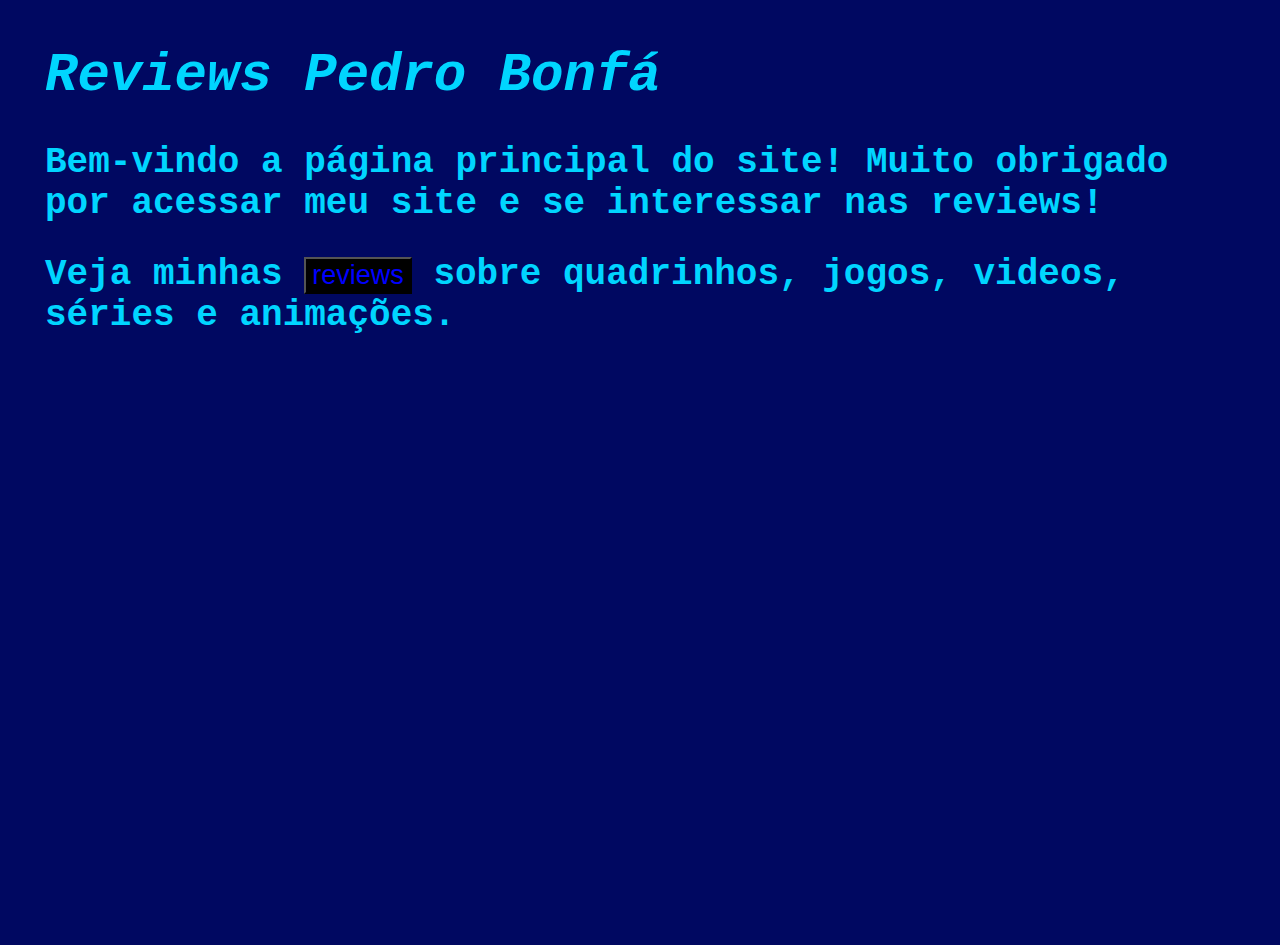
<file: index.html>
<!DOCTYPE html>
<html lang="pt-BR">
  <head>
    <meta charset="UTF-8" />
    <meta name="viewport" content="width=device-width, initial-scale=1.0" />
    <title>RPB - Reviews Pedro Bonfá</title>
    <link rel="icon" href="iconRPB.ico" type="image/x-icon">
    <link rel="stylesheet" href="style.css" />
    <script type="module" src="main.js"></script>
  </head>
  <body>
    <div class="container_pagina">
      <h1 class="titulos">Reviews Pedro Bonfá</h1>
      <h2 class="textoNaPagina">
        Bem-vindo a página principal do site!
        Muito obrigado por acessar meu site e se interessar nas reviews!
      </h2>
      <h2 class="textoNaPagina">
        Veja minhas <button class="moveBtn" id="goPageReview">reviews</button> sobre quadrinhos, jogos,
        videos, séries e animações.
      </h2>
    </div>
  </body>
  <script>

  document.getElementById("goPageReview").addEventListener("click",function(){
      window.location.href = "reviews.html";
  })

  </script>
</html>
</file>
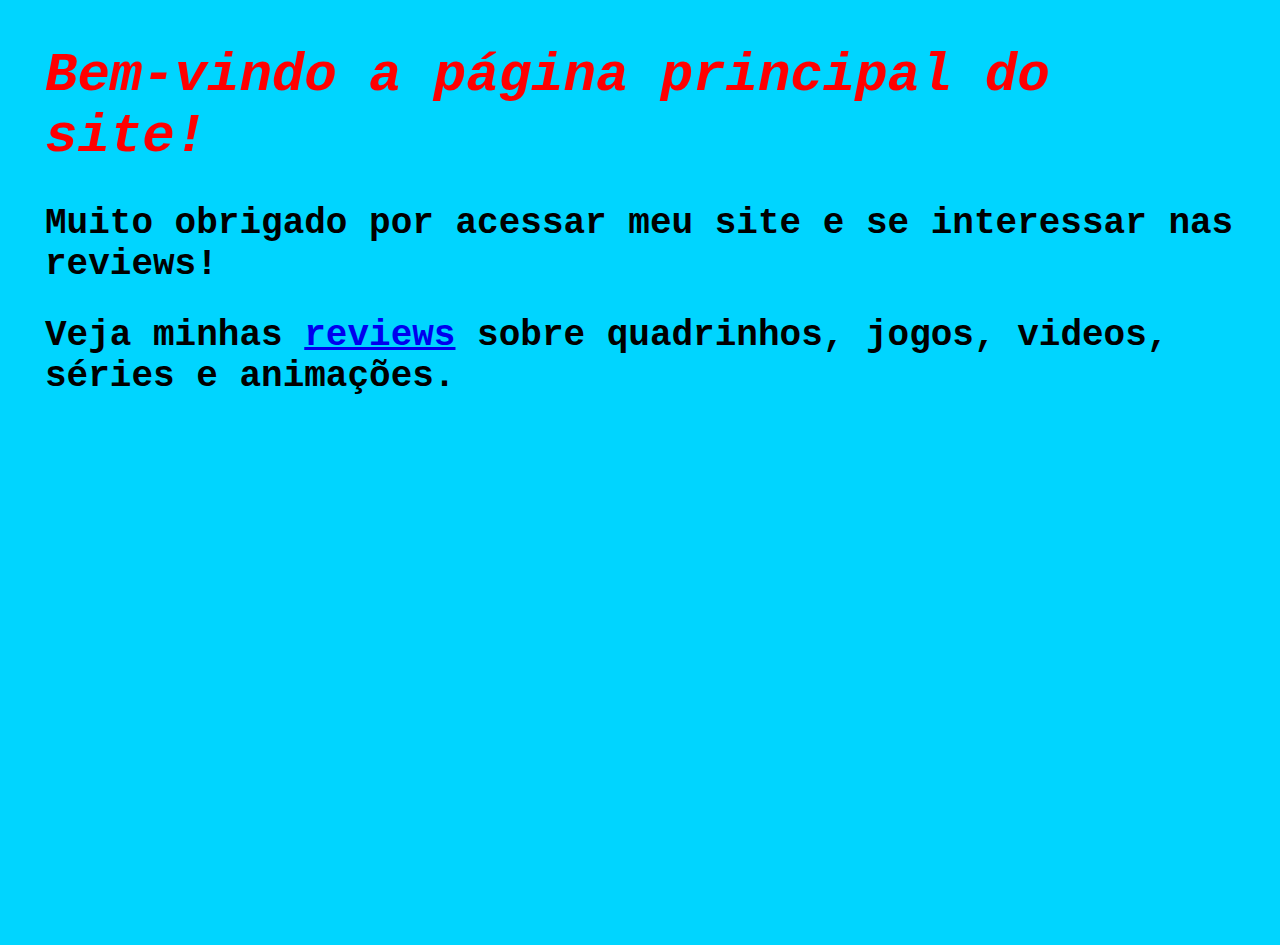
<file: html/index.html>
<!DOCTYPE html>
<html lang="pt-BR">
  <head>
    <meta charset="UTF-8" />
    <meta name="viewport" content="width=device-width, initial-scale=1.0" />
    <title>RPB - Reviews Pedro Bonfá</title>
    <link rel="stylesheet" href="/css/style.css" />
  </head>
  <body>
    <div class="container_pagina">
      <h1 id="titulos">Bem-vindo a página principal do site!</h1>
      <h2 id="textoNaPagina">
        Muito obrigado por acessar meu site e se interessar nas reviews!
      </h2>
      <h2 id="textoNaPagina">
        Veja minhas <a href="/html/reviews.html">reviews</a> sobre quadrinhos, jogos,
        videos, séries e animações.
      </h2>
    </div>
  </body>
</html>
</file>
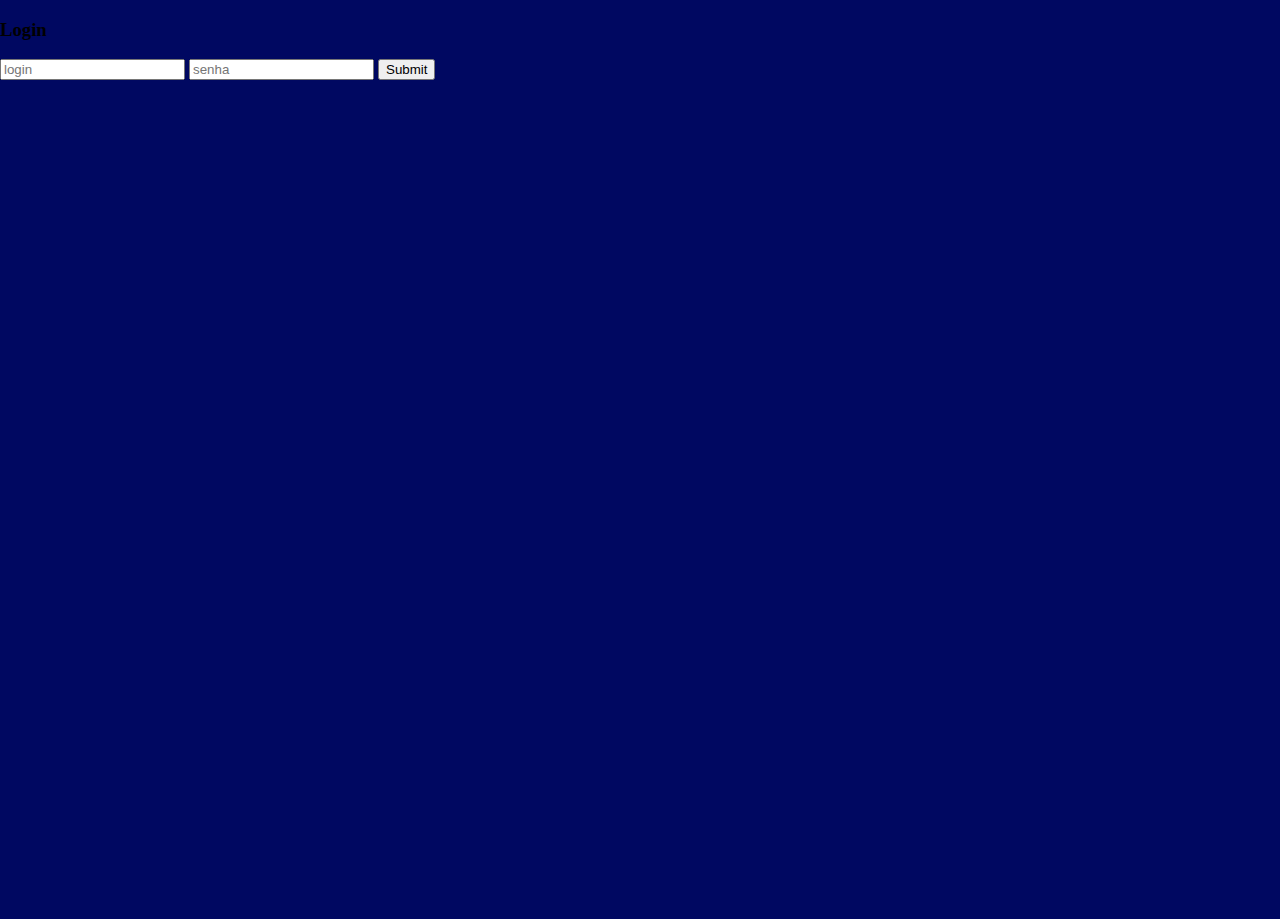
<file: login.html>
<!DOCTYPE html>
<html lang="pt-BR">
  <head>
    <meta charset="UTF-8" />
    <meta name="viewport" content="width=device-width, initial-scale=1.0" />
    <title>Página de Login RPB</title>
    <link rel="stylesheet" href="style.css" />
    <script type="module" src="./login.js"></script>
</head>
<body>
    <form id="form">
        <h3>Login</h3>
        <input type="text" placeholder="login" id="login" />
        <input type="password" placeholder="senha" id="senha" />
        <input type="submit" id="btnSend"/>
    </form>
  </body>
</html>
</file>
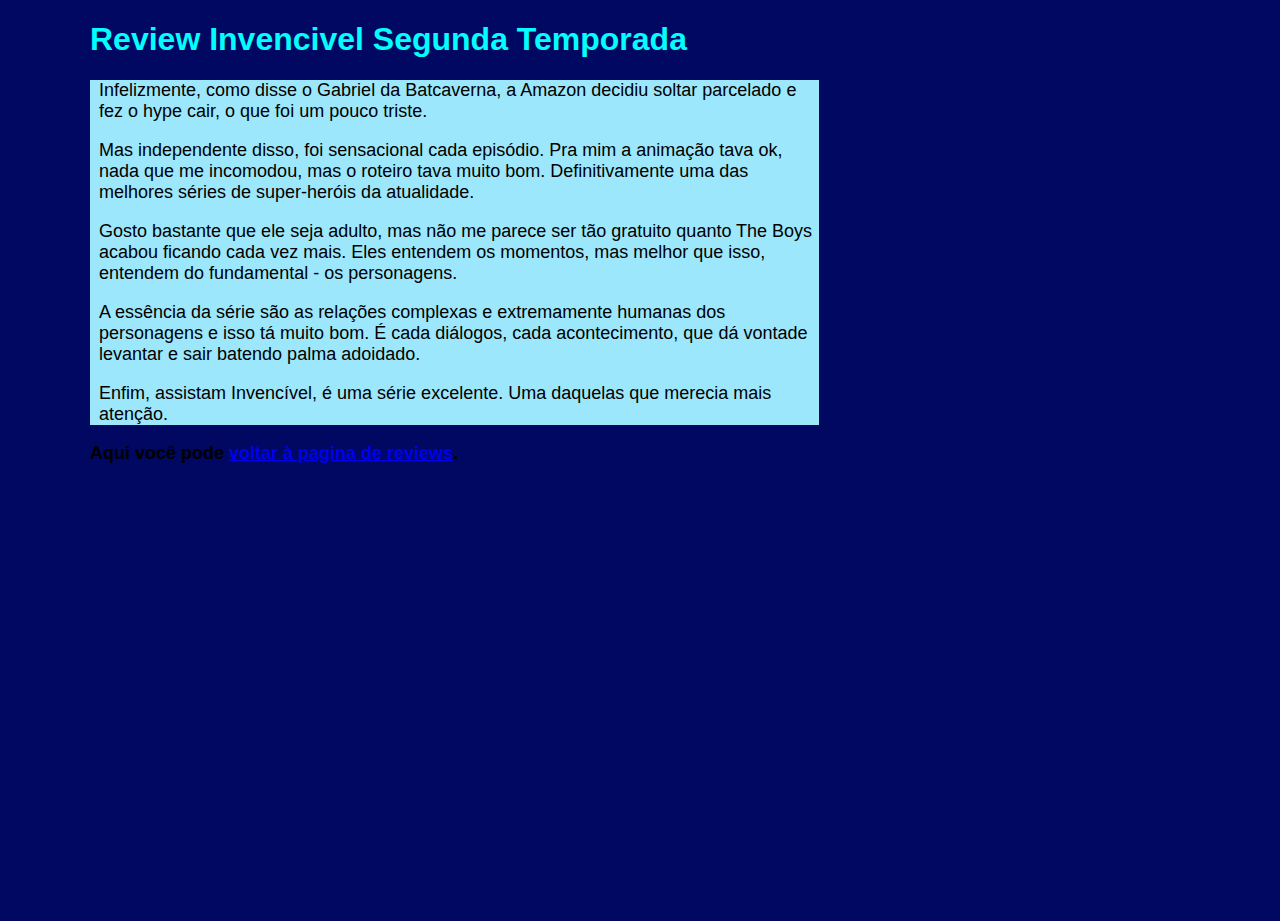
<file: paginaReview.html>
<!DOCTYPE html>
<html lang="pt-BR">
  <head>
    <meta charset="UTF-8" />
    <meta name="viewport" content="width=device-width, initial-scale=1.0" />
    <title>Invencível - 2° temporada</title>
    <link rel="stylesheet" href="style.css" />
  </head>
  <body>
    <div class="container">
      <div class="content">
        <div class="titulosRev">
          <h1>Review Invencivel Segunda Temporada</h1>
        </div>
        <div class="textBody">
          <p>
            Infelizmente, como disse o Gabriel da Batcaverna, a Amazon decidiu
            soltar parcelado e fez o hype cair, o que foi um pouco triste.
          </p>
          <p>
            Mas independente disso, foi sensacional cada episódio. Pra mim a
            animação tava ok, nada que me incomodou, mas o roteiro tava muito
            bom. Definitivamente uma das melhores séries de super-heróis da
            atualidade.
          </p>
          <p>
            Gosto bastante que ele seja adulto, mas não me parece ser tão
            gratuito quanto The Boys acabou ficando cada vez mais. Eles entendem
            os momentos, mas melhor que isso, entendem do fundamental - os
            personagens.
          </p>
          <p>
            A essência da série são as relações complexas e extremamente humanas
            dos personagens e isso tá muito bom. É cada diálogos, cada
            acontecimento, que dá vontade levantar e sair batendo palma
            adoidado.
          </p>
          <p>
            Enfim, assistam Invencível, é uma série excelente. Uma daquelas que
            merecia mais atenção.
          </p>
        </div>
        <div>
        <p id="pagRet">
          Aqui você pode <a href="reviews.html">voltar à pagina de reviews</a>.
        </p>
      </div>
    </div>
  </body>
</html>
</file>
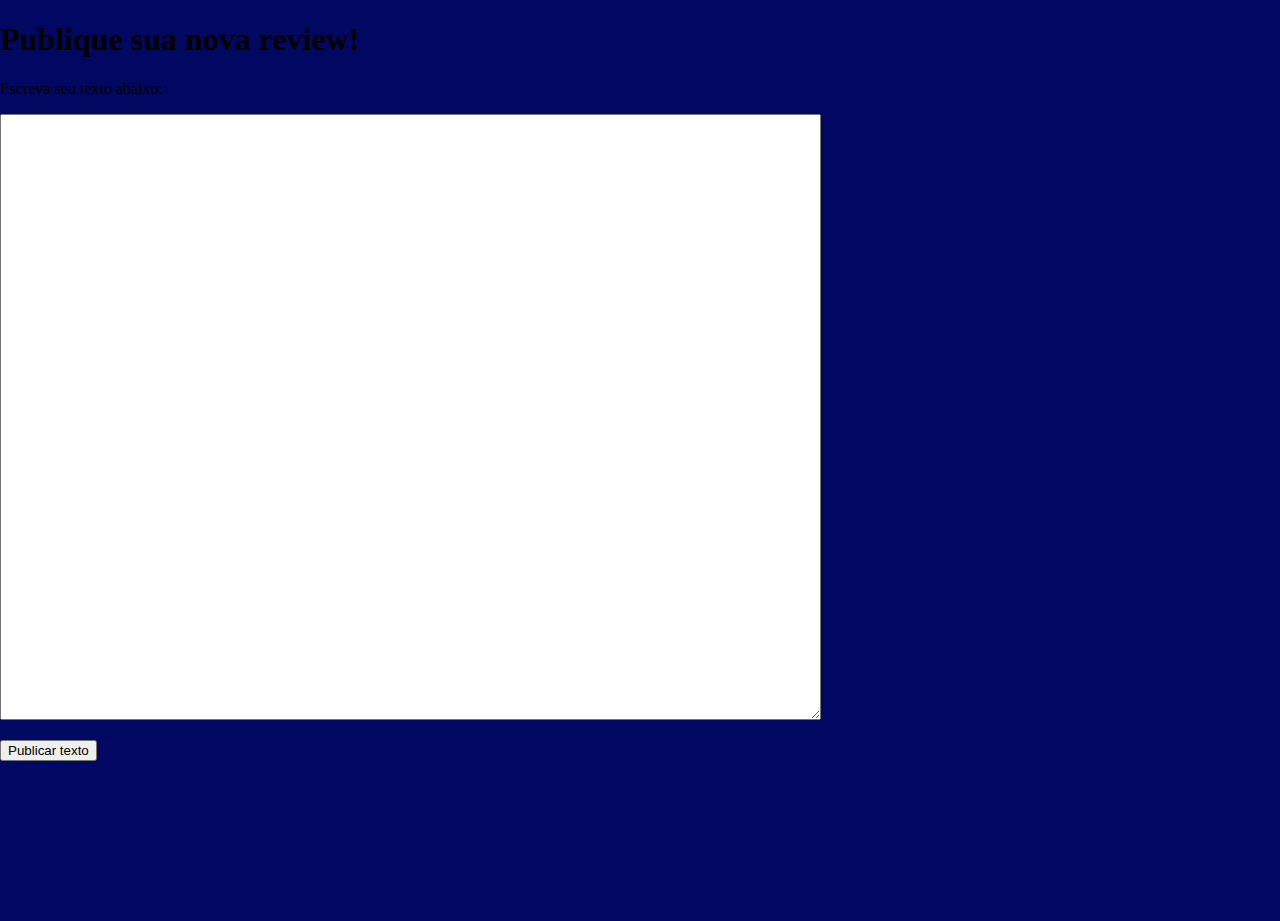
<file: publicaReviews.html>
<!DOCTYPE html>
<html lang="pt-BR">
<head>
    <meta charset="UTF-8">
    <meta name="viewport" content="width=device-width, initial-scale=1.0">
    <title>Página para publicar reviews</title>
    <link rel="stylesheet" href="./style.css">
    <script type="module" src="./public.js"></script>
</head>
<body>
    
    <h1 id="titulos">Publique sua nova review!</h1>
    <p id="textoNaPagina">Escreva seu texto abaixo: </p>
    <div class="container">
        <textarea name="review" id="novaReview" cols="100" rows="40"></textarea>
        <div id="tradução">
            <p id="resultado"> </p>
        </div>
    </div>
    <button id="btnSendNewReview">Publicar texto</button>
</body>
</html>
</file>
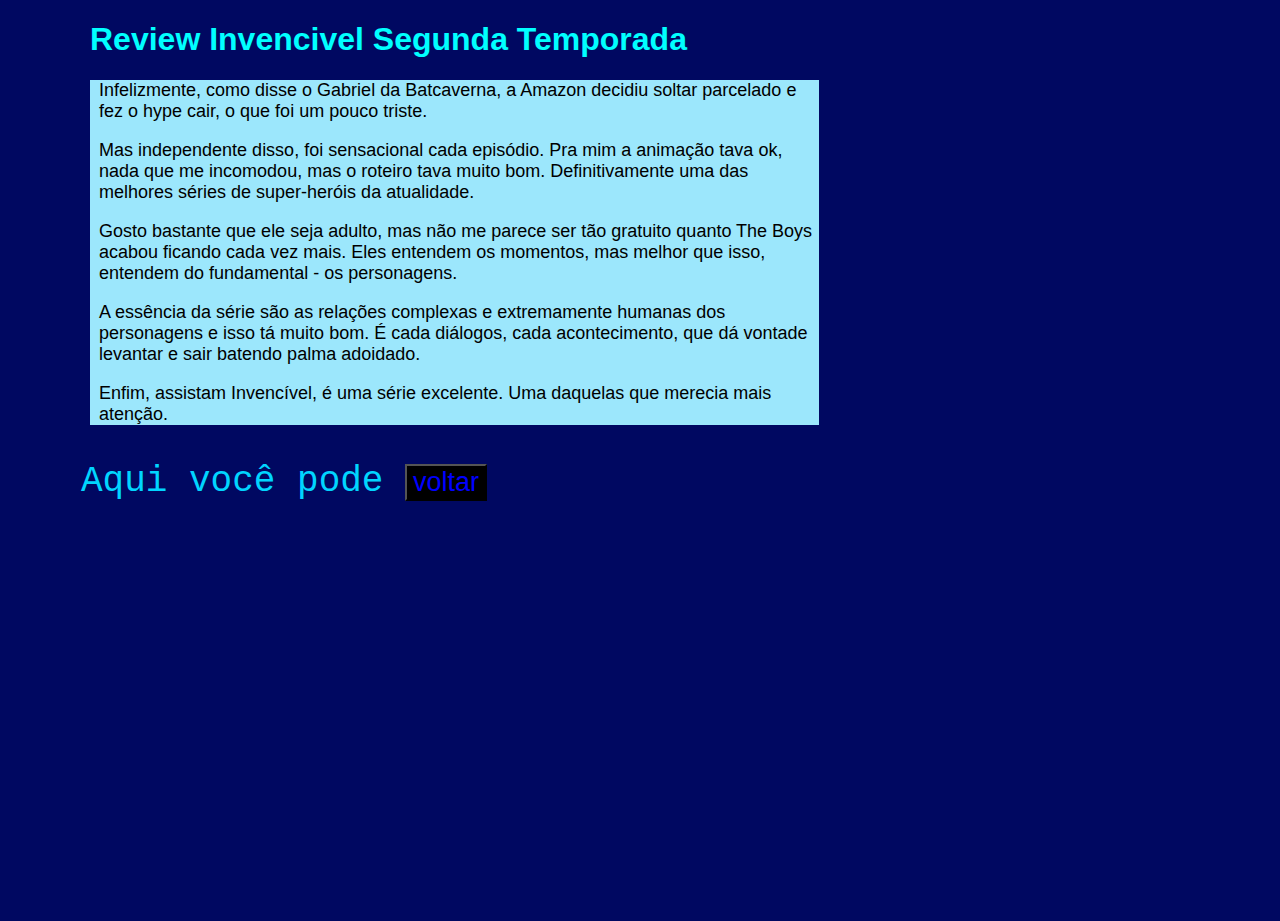
<file: Review01.html>
<!DOCTYPE html>
<html lang="pt-BR">
  <head>
    <meta charset="UTF-8" />
    <meta name="viewport" content="width=device-width, initial-scale=1.0" />
    <title>Invencível - 2° temporada</title>
    <link rel="stylesheet" href="style.css" />
  </head>
  <body>
    <div class="container">
      <div class="content">
        <div class="titulosRev">
          <h1>Review Invencivel Segunda Temporada</h1>
        </div>
        <div class="textBody">
          <p>
            Infelizmente, como disse o Gabriel da Batcaverna, a Amazon decidiu
            soltar parcelado e fez o hype cair, o que foi um pouco triste.
          </p>
          <p>
            Mas independente disso, foi sensacional cada episódio. Pra mim a
            animação tava ok, nada que me incomodou, mas o roteiro tava muito
            bom. Definitivamente uma das melhores séries de super-heróis da
            atualidade.
          </p>
          <p>
            Gosto bastante que ele seja adulto, mas não me parece ser tão
            gratuito quanto The Boys acabou ficando cada vez mais. Eles entendem
            os momentos, mas melhor que isso, entendem do fundamental - os
            personagens.
          </p>
          <p>
            A essência da série são as relações complexas e extremamente humanas
            dos personagens e isso tá muito bom. É cada diálogos, cada
            acontecimento, que dá vontade levantar e sair batendo palma
            adoidado.
          </p>
          <p>
            Enfim, assistam Invencível, é uma série excelente. Uma daquelas que
            merecia mais atenção.
          </p>
        </div>
        <div>
        <p class="textoNaPagina">
          Aqui você pode <button class="moveBtn" id="backPageReview">voltar</button>
        </p>
      </div>
    </div>
  </body>
  <script>

    document.getElementById("backPageReview").addEventListener("click",function(){
        window.location.href = "reviews.html";
    })

  </script>
</html>
</file>
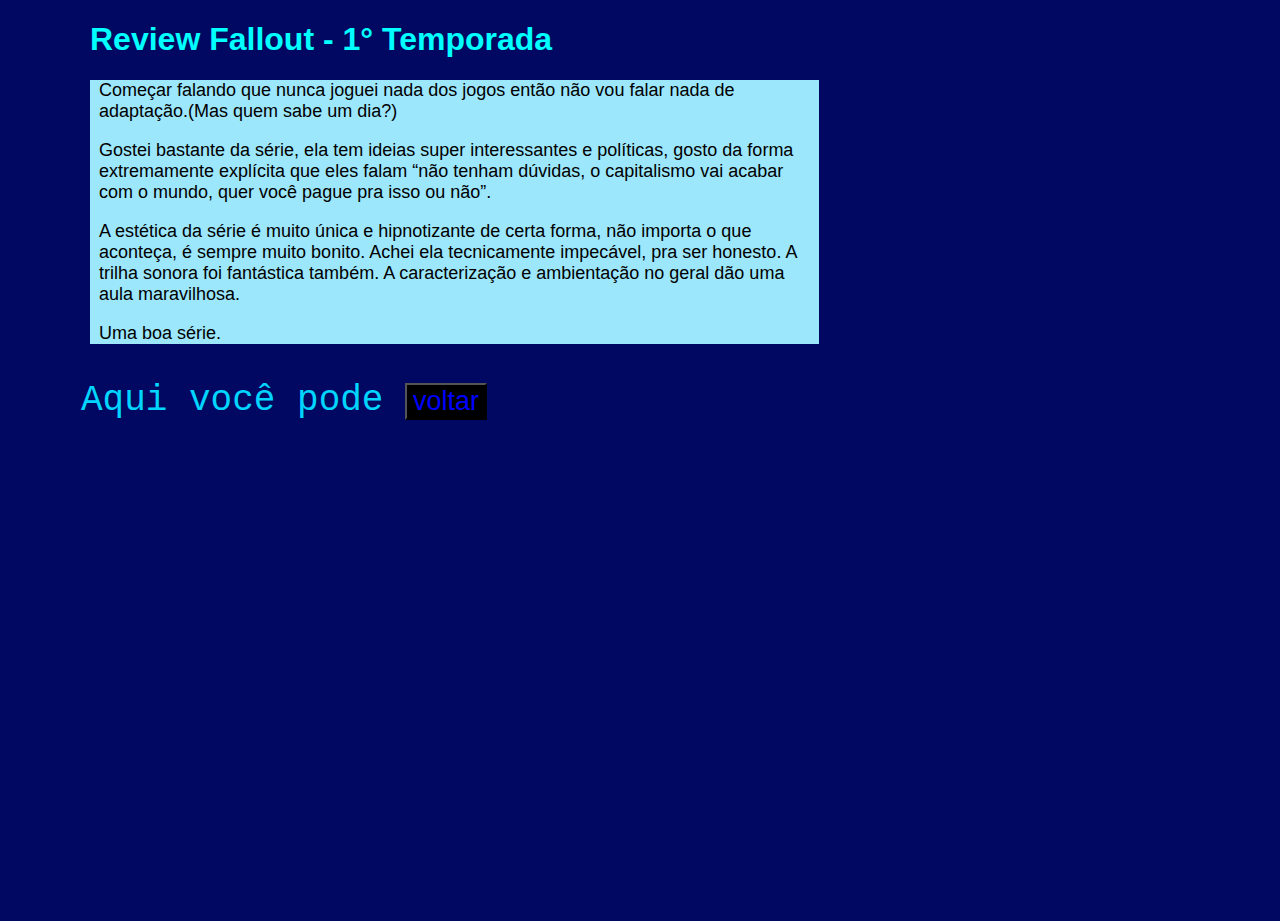
<file: Review02.html>
<!DOCTYPE html>
<html lang="pt-BR">
  <head>
    <meta charset="UTF-8" />
    <meta name="viewport" content="width=device-width, initial-scale=1.0" />
    <title>Fallout - Primeira Temporada</title>
    <link rel="stylesheet" href="style.css" />
  </head>
  <body>
    <div class="container">
      <div class="content">
            <div class="titulosRev">
            <h1>Review Fallout - 1° Temporada</h1>
            </div>
            <div class="textBody">
            <p>
                Começar falando que nunca joguei nada dos jogos então 
                não vou falar nada de adaptação.(Mas quem sabe um dia?)
            </p>
            <p></p>
            <p>
                Gostei bastante da série, ela tem ideias super interessantes e políticas, gosto da forma extremamente explícita que eles falam “não tenham dúvidas, o capitalismo vai acabar com o mundo, quer você pague pra isso ou não”.
            </p>
            <p></p>
            <p>
                A estética da série é muito única e hipnotizante de certa forma, não importa o que aconteça, é sempre muito bonito. Achei ela tecnicamente impecável, pra ser honesto. A trilha sonora foi fantástica também. A caracterização e ambientação no geral dão uma aula maravilhosa.
            </p>
            <p></p>
            <p>
                Uma boa série.
            </p>
            </div>
        <div>
        <p class="textoNaPagina">
          Aqui você pode <button class="moveBtn" id="backPageReview">voltar</button>
        </p>
      </div>
    </div>
  </body>
  <script>

    document.getElementById("backPageReview").addEventListener("click",function(){
        window.location.href = "reviews.html";
    })

  </script>
</html>
</file>
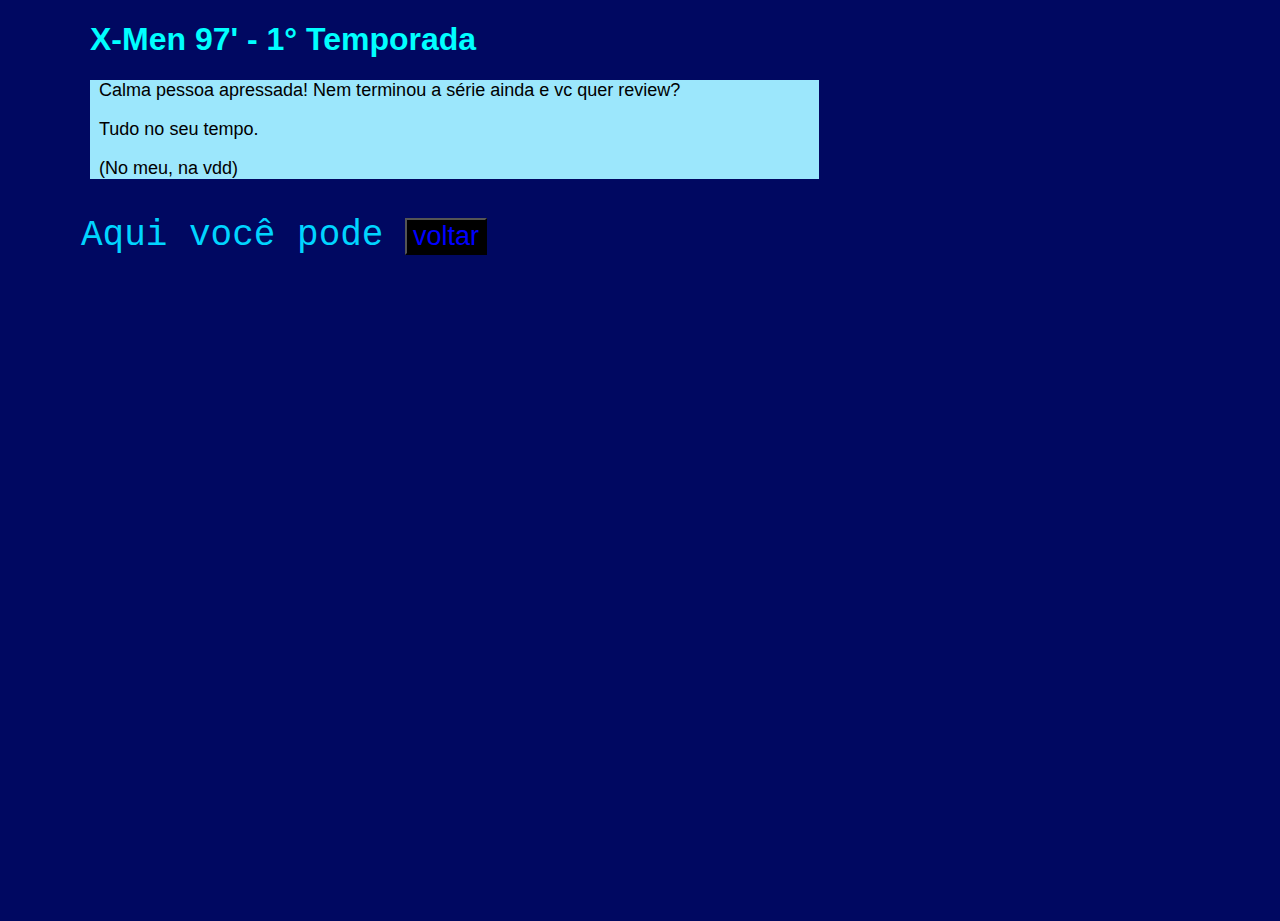
<file: Review03.html>
<!DOCTYPE html>
<html lang="pt-BR">
  <head>
    <meta charset="UTF-8" />
    <meta name="viewport" content="width=device-width, initial-scale=1.0" />
    <title>X-Men 97' - Primeira Temporada</title>
    <link rel="stylesheet" href="style.css" />
  </head>
  <body>
    <div class="container">
      <div class="content">
        <div class="titulosRev">
          <h1>X-Men 97' - 1° Temporada</h1>
        </div>
        <div class="textBody">
          <p>
            Calma pessoa apressada! Nem terminou a série ainda e vc quer review?
          </p>
          <p>
            Tudo no seu tempo.
          </p>
          <p>(No meu, na vdd)</p>
        </div>
        <div>
        <p class="textoNaPagina">
          Aqui você pode <button class="moveBtn" id="backPageReview">voltar</button>
        </p>
      </div>
    </div>
  </body>
  <script>

    document.getElementById("backPageReview").addEventListener("click",function(){
        window.location.href = "reviews.html";
    })

  </script>
</html>
</file>
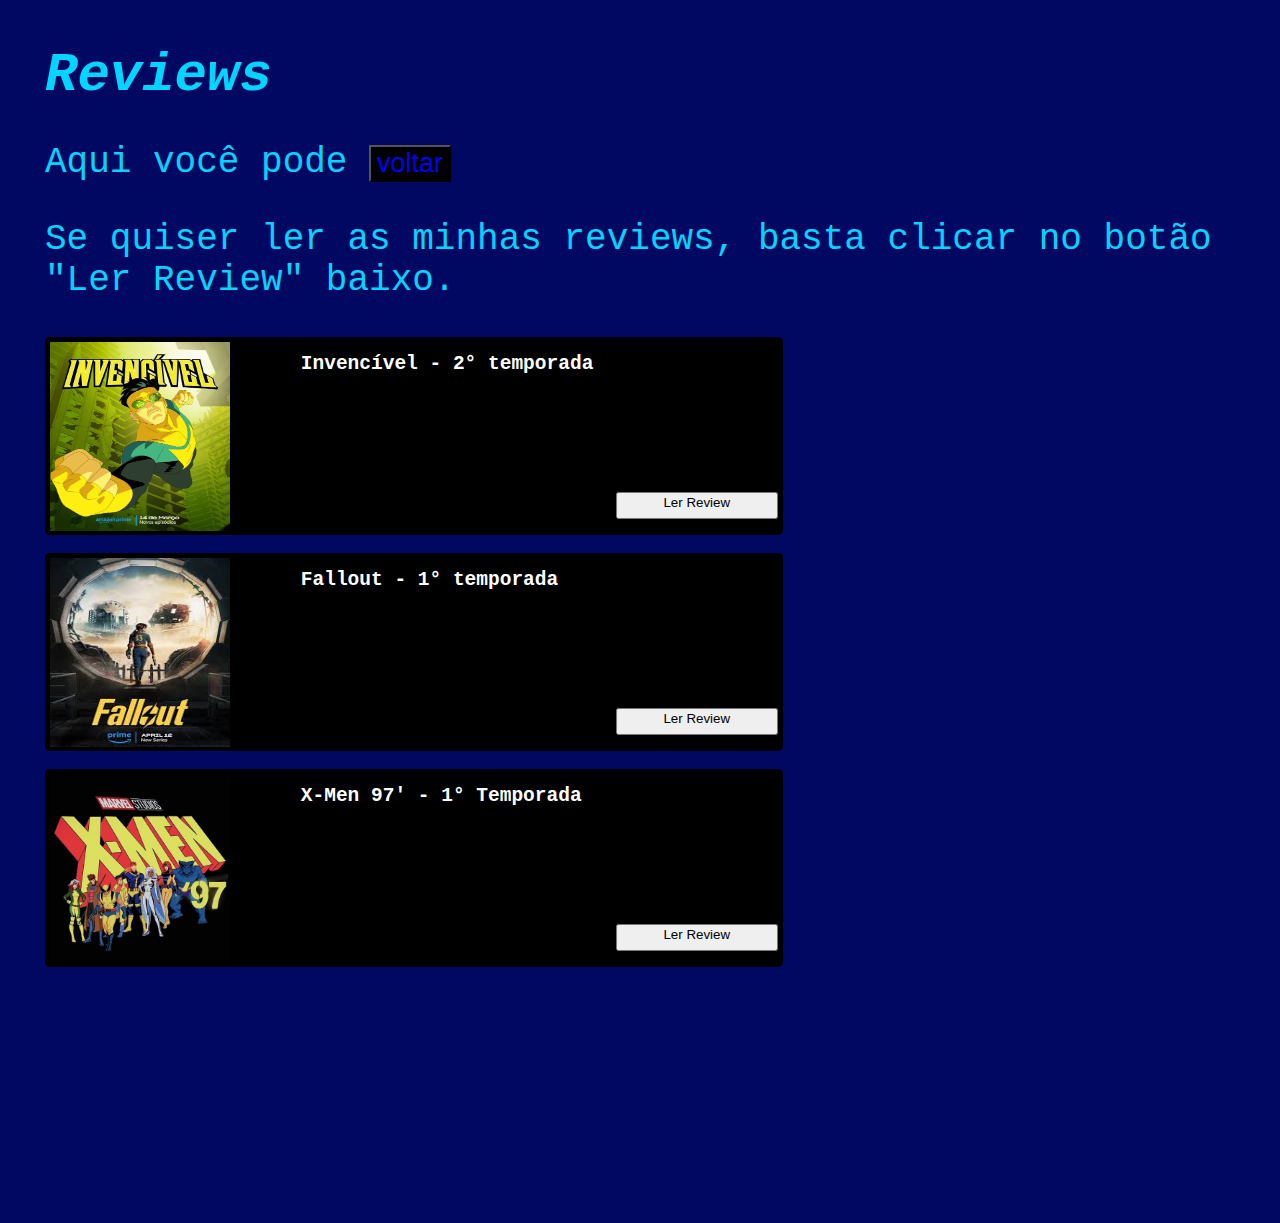
<file: reviews.html>
<!DOCTYPE html>
<html lang="pt-BR">
    <head>
        <meta charset="UTF-8">
        <meta name="viewport" content="width=device-width, initial-scale=1.0">
        <title>RPB - Reviews</title>
        <link rel="stylesheet" href="style.css" />
        <script type="module" src="main.js"></script>
</head>
<body>
    <div class="container_pagina">
        <h1 class="titulos">Reviews</h1>
        <p class="textoNaPagina">Aqui você pode <button class="moveBtn" id="backPageIndex">voltar</button>
        </p>
        <p class="textoNaPagina"> Se quiser ler as minhas reviews, basta clicar no botão "Ler Review" baixo.</p>
        <div class="review-items">
            <div class="reviewContent">

                <div class="box">
                    <div class="boxImage">
                        <img src="invencivel02.jpg" alt="">
                    </div>
                    <div class="boxText">
                        <h2 class="boxContent-Text">Invencível - 2° temporada</h2>
                        <button class="botaoReviews" id="r01">Ler Review</button>
                    </div>
                </div>
            </div>
            <div class="reviewContent">

                <div class="box">
                    <div class="boxImage">
                        <img src="fallout01.jpeg" alt="">
                    </div>
                    <div class="boxText">
                        <h2 class="boxContent-Text">Fallout - 1° temporada</h2>
                        <button class="botaoReviews" id="r02">Ler Review</button>
                    </div>
                </div>

            </div>

            <div class="reviewContent">

                <div class="box">
                    <div class="boxImage">
                        <img src="xmen97.jpg" alt="">
                    </div>
                    <div class="boxText">
                        <h2 class="boxContent-Text">X-Men 97' - 1° Temporada</h2>
                        <button class="botaoReviews" id="r03">Ler Review</button>
                    </div>
                </div>
                
            </div>

        </div>
    </div>

</body>
</html>
</file>
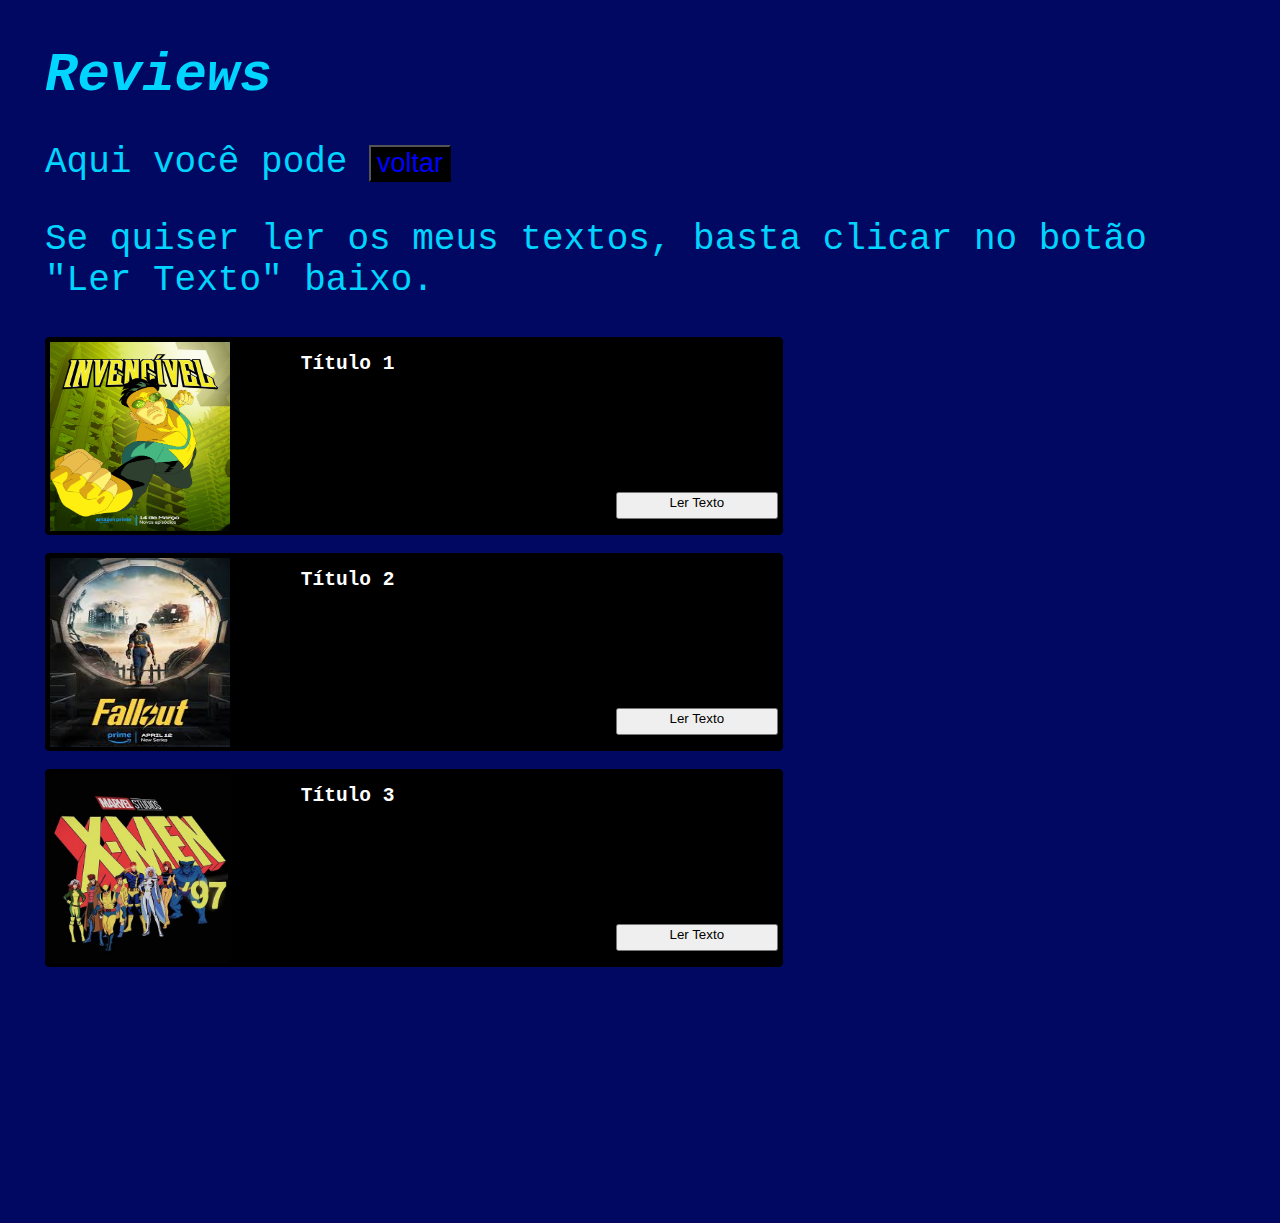
<file: texts.html>
<!DOCTYPE html>
<html lang="pt-BR">
    <head>
        <meta charset="UTF-8">
        <meta name="viewport" content="width=device-width, initial-scale=1.0">
        <title>RPB - Reviews</title>
        <link rel="stylesheet" href="style.css" />
        <script type="module" src="main.js"></script>
</head>
<body>
    <div class="container_pagina">
        <h1 class="titulos">Reviews</h1>
        <p class="textoNaPagina">Aqui você pode <button class="moveBtn" id="backPageIndex">voltar</button>
        </p>
        <p class="textoNaPagina"> Se quiser ler os meus textos, basta clicar no botão "Ler Texto" baixo.</p>
        <div class="review-items">
            <div class="reviewContent">

                <div class="box">
                    <div class="boxImage">
                        <img src="invencivel02.jpg" alt="">
                    </div>
                    <div class="boxText">
                        <h2 class="boxContent-Text">Título 1</h2>
                        <button class="botaoReviews" id="r01">Ler Texto</button>
                    </div>
                </div>
            </div>
            <div class="reviewContent">

                <div class="box">
                    <div class="boxImage">
                        <img src="fallout01.jpeg" alt="">
                    </div>
                    <div class="boxText">
                        <h2 class="boxContent-Text">Título 2</h2>
                        <button class="botaoReviews" id="r02">Ler Texto</button>
                    </div>
                </div>

            </div>

            <div class="reviewContent">

                <div class="box">
                    <div class="boxImage">
                        <img src="xmen97.jpg" alt="">
                    </div>
                    <div class="boxText">
                        <h2 class="boxContent-Text">Título 3</h2>
                        <button class="botaoReviews" id="r03">Ler Texto</button>
                    </div>
                </div>
                
            </div>

        </div>
    </div>

</body>
</html>
</file>
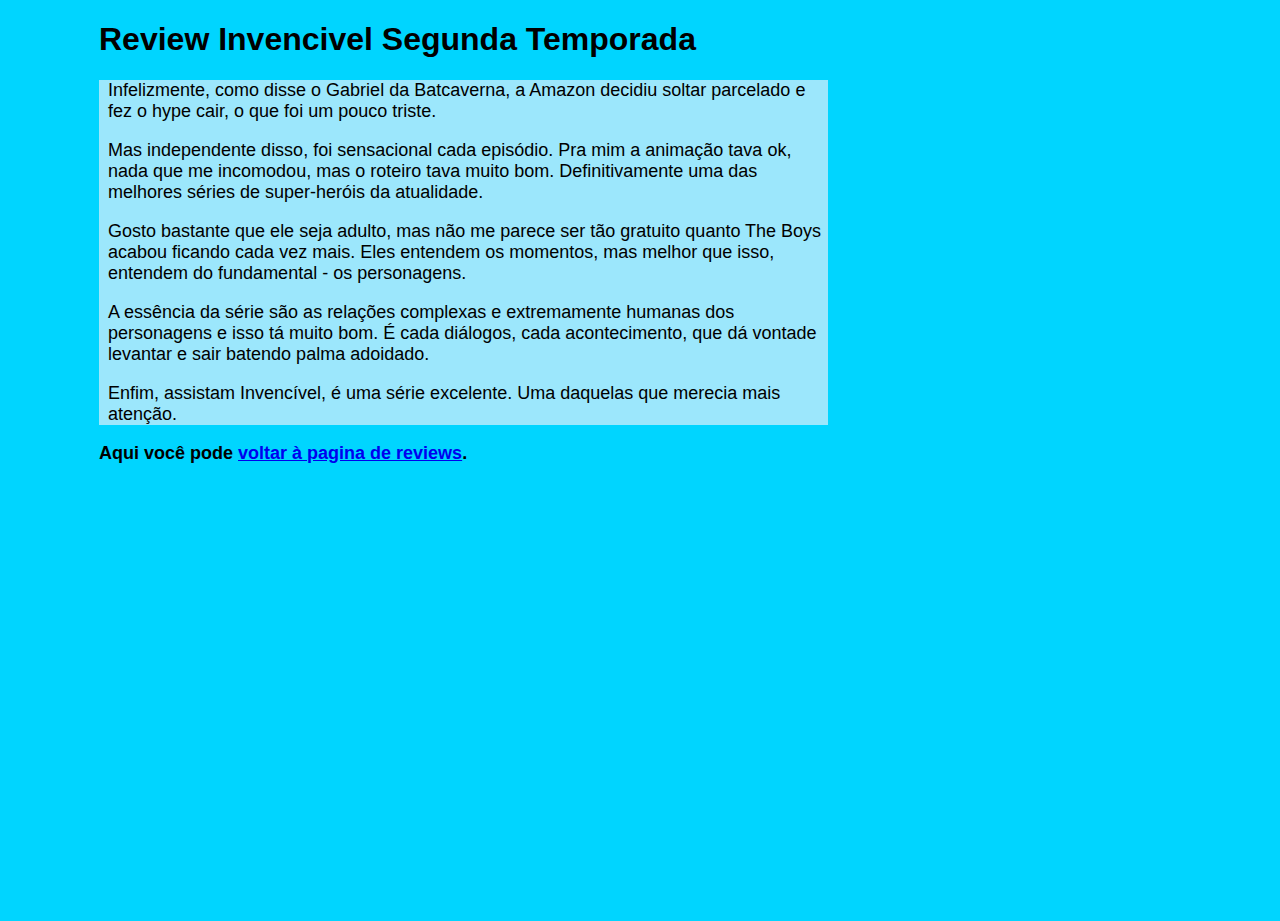
<file: html/paginaReview.html>
<!DOCTYPE html>
<html lang="pt-BR">
  <head>
    <meta charset="UTF-8" />
    <meta name="viewport" content="width=device-width, initial-scale=1.0" />
    <title>Invencível - 2° temporada</title>
    <link rel="stylesheet" href="/css/style.css" />
  </head>
  <body>
    <div class="container">
      <div class="content">
        <div class="titulosRev">
          <h1>Review Invencivel Segunda Temporada</h1>
        </div>
        <div class="textBody">
          <p>
            Infelizmente, como disse o Gabriel da Batcaverna, a Amazon decidiu
            soltar parcelado e fez o hype cair, o que foi um pouco triste.
          </p>
          <p>
            Mas independente disso, foi sensacional cada episódio. Pra mim a
            animação tava ok, nada que me incomodou, mas o roteiro tava muito
            bom. Definitivamente uma das melhores séries de super-heróis da
            atualidade.
          </p>
          <p>
            Gosto bastante que ele seja adulto, mas não me parece ser tão
            gratuito quanto The Boys acabou ficando cada vez mais. Eles entendem
            os momentos, mas melhor que isso, entendem do fundamental - os
            personagens.
          </p>
          <p>
            A essência da série são as relações complexas e extremamente humanas
            dos personagens e isso tá muito bom. É cada diálogos, cada
            acontecimento, que dá vontade levantar e sair batendo palma
            adoidado.
          </p>
          <p>
            Enfim, assistam Invencível, é uma série excelente. Uma daquelas que
            merecia mais atenção.
          </p>
        </div>
        <div>
        <p id="pagRet">
          Aqui você pode <a href="/html/reviews.html">voltar à pagina de reviews</a>.
        </p>
      </div>
    </div>
  </body>
</html>
</file>
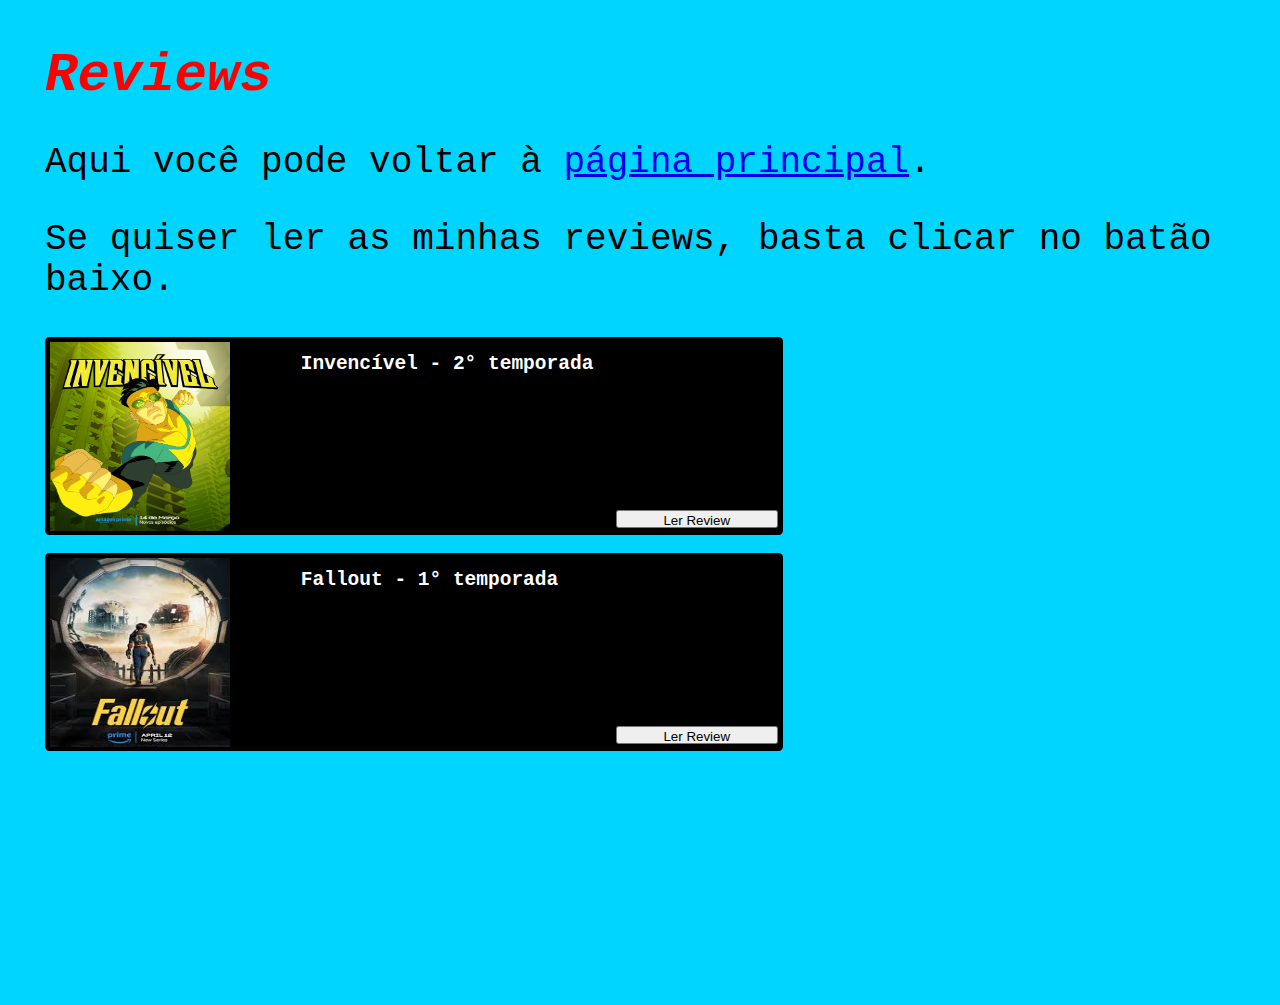
<file: html/reviews.html>
<!DOCTYPE html>
<html lang="pt-BR">
    <head>
        <meta charset="UTF-8">
        <meta name="viewport" content="width=device-width, initial-scale=1.0">
        <title>RPB - Reviews</title>
        <link rel="stylesheet" href="/css/style.css" />
        <script type="module" src="/js/main.js"></script>
</head>
<body>
    <div class="container_pagina">
        <h1 id="titulos">Reviews</h1>
        <p id="textoNaPagina">Aqui você pode voltar à <a href="../index.html">página principal</a>.</p>
        <p id="textoNaPagina"> Se quiser ler as minhas reviews, basta clicar no batão baixo.</p>
        <div class="review-items">
            <div id="reviewContent">

                <div id="box">
                    <div class="boxImage">
                        <img src="/pictures/invencivel02.jpg" alt="">
                    </div>
                    <div class="boxText">
                        <h2 id="boxContent-Text">Invencível - 2° temporada</h2>
                        <button id="botaoReviews">Ler Review</button>
                    </div>
                </div>
            </div>
            <div id="reviewContent">

                <div id="box">
                    <div class="boxImage">
                        <img src="/pictures/fallout01.jpeg" alt="">
                    </div>
                    <div class="boxText">
                        <h2 id="boxContent-Text">Fallout - 1° temporada</h2>
                        <button id="botaoReviews">Ler Review</button>
                    </div>
                </div>
            </div>
        </div>
    </div>
</body>
</html>
</file>
<file: style.css>
html, body
{
    width: 100%;
    height: 100%;
    background-color:rgb(0, 8, 97);
    margin: 0;
}

.container_pagina
{
    font-family: monospace;
    margin:5vh;
}

.titulos
{
    font-size: 6vh;
    font-style: oblique;
    font-family: monospace;
    color: rgb(0, 213, 255);
}

.textoNaPagina
{
    font-family: monospace;
    font-size: 4vh;
    color: rgb(0, 213, 255);
}


.box
{
    display: flex;
    height: 22vh;
    width: 82vh;
    margin-top: 2vh;
    background-color: black;
    border-radius: 0.5vh;
    border-color: rgb(132, 0, 255);
}

#boxText
{
    display: flex;
    
}

.boxContent-Text
{
    justify-content: start;
    color: rgb(255, 255, 255);
    
}


.boxImage
{
    margin-right: 1vh;
    width: 50vh;
    height: 50vh;
    overflow: hidden;
}

.boxImage img
{
    margin: 0.5vh;
    width: 20vh;
    height: 21vh;
    display: block;
}

.botaoReviews
{
    width: 18vh;
    height: 3vh;
    display: flex;
    justify-content: center;
    margin-top: 13vh;
    margin-left: 35vh;
    margin-right: 0.58vh;
    
}

.botaoReviews:hover
{
    color:rgb(0, 0, 0);
    background-color: rgb(255, 255, 0);
}

.content
{
    margin-left: 9vh;
    font-family: Arial;
}

.textBody
{
    padding-left: 1vh;
    background-color: rgb(156, 231, 252);
    font-size: 2vh;
    margin:1vh;
    width: 80vh;
}

.titulosRev
{
    margin: 1vh;
    color: rgb(0, 255, 255);
}

#pagRet
{
    font-size: 2vh;
    font-weight: bold;
    margin-left: 1vh;
}

.moveBtn
{

    font-size: 3vh;
    background-color: rgb(0, 0, 0);
    color: rgb(0, 0, 255);

}

.moveBtn:hover
{

    font-size: 3vh;
    color: rgb(0, 0, 255);
    background-color: rgb(0, 255, 255);

}
</file>
<file: css/style.css>
html, body
{
    width: 100%;
    height: 100%;
    background-color: rgb(0, 213, 255);
    margin: 0;
}

.container_pagina
{
    font-family: monospace;
    margin:5vh;
}

#titulos
{
    font-size: 6vh;
    font-style: oblique;
    font-family: monospace;
    color: red;
}

#textoNaPagina
{
    font-family: monospace;
    font-size: 4vh;
    color: rgb(0, 0, 0);
}


#box
{
    display: flex;
    height: 22vh;
    width: 82vh;
    margin-top: 2vh;
    background-color: black;
    border-radius: 0.5vh;
    border-color: rgb(132, 0, 255);
}

#boxText
{
    display: flex;
    
}

#boxContent-Text
{
    display: flex;
    justify-content: start;
    color: rgb(255, 255, 255);
    
}


.boxImage
{
    margin-right: 1vh;
    width: 50vh;
    height: 50vh;
    overflow: hidden;
}

.boxImage img
{
    margin: 0.5vh;
    width: 20vh;
    height: 21vh;
    display: block;
}

#botaoReviews
{
    width: 18vh;
    height: 2vh;
    display: flex;
    justify-content: center;
    margin-top: 15vh;
    margin-left: 35vh;
    margin-right: 0.58vh;
    
}

.content
{
    margin-left: 10vh;
    font-family: Arial;
}

.textBody
{
    padding-left: 1vh;
    background-color: rgb(156, 231, 252);
    font-size: 2vh;
    margin:1vh;
    width: 80vh;
}

.titulosRev
{
    margin: 1vh;
}

#pagRet
{
    font-size: 2vh;
    font-weight: bold;
    margin-left: 1vh;
}
</file>
